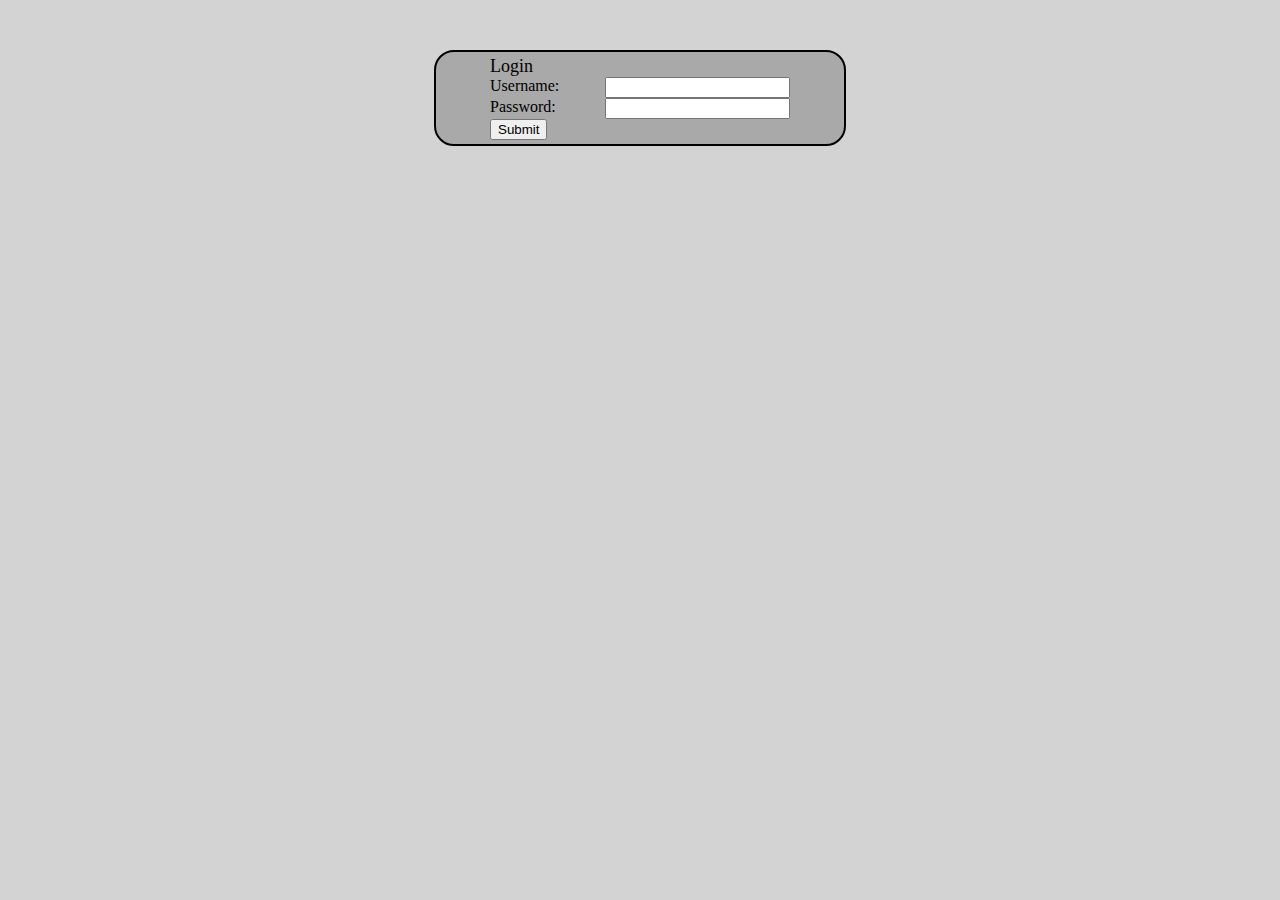
<file: front-end/index.html>
<!DOCTYPE html>
<html lang="en">
    <head>
        <meta charset="utf-8">
        <title>Cheer Judge</title>
        <link href="style.css" rel="stylesheet">
    </head>
    <body>
        <script link="./script" defer></script>
        <div class="container">
            <form action="" method="post">
            <label id="label">
                Login
            </label>
            <div class="inner-container">
                <div id="Username">
                    Username:
                </div>
                <input>
            </div>
            <div class="inner-container">
                <div id="Password">
                    Password:
                </div>
                <input type="password">
            </div>
            <button type="submit">Submit</button>
            </form>
        </div>

    </body>
</html>
</file>
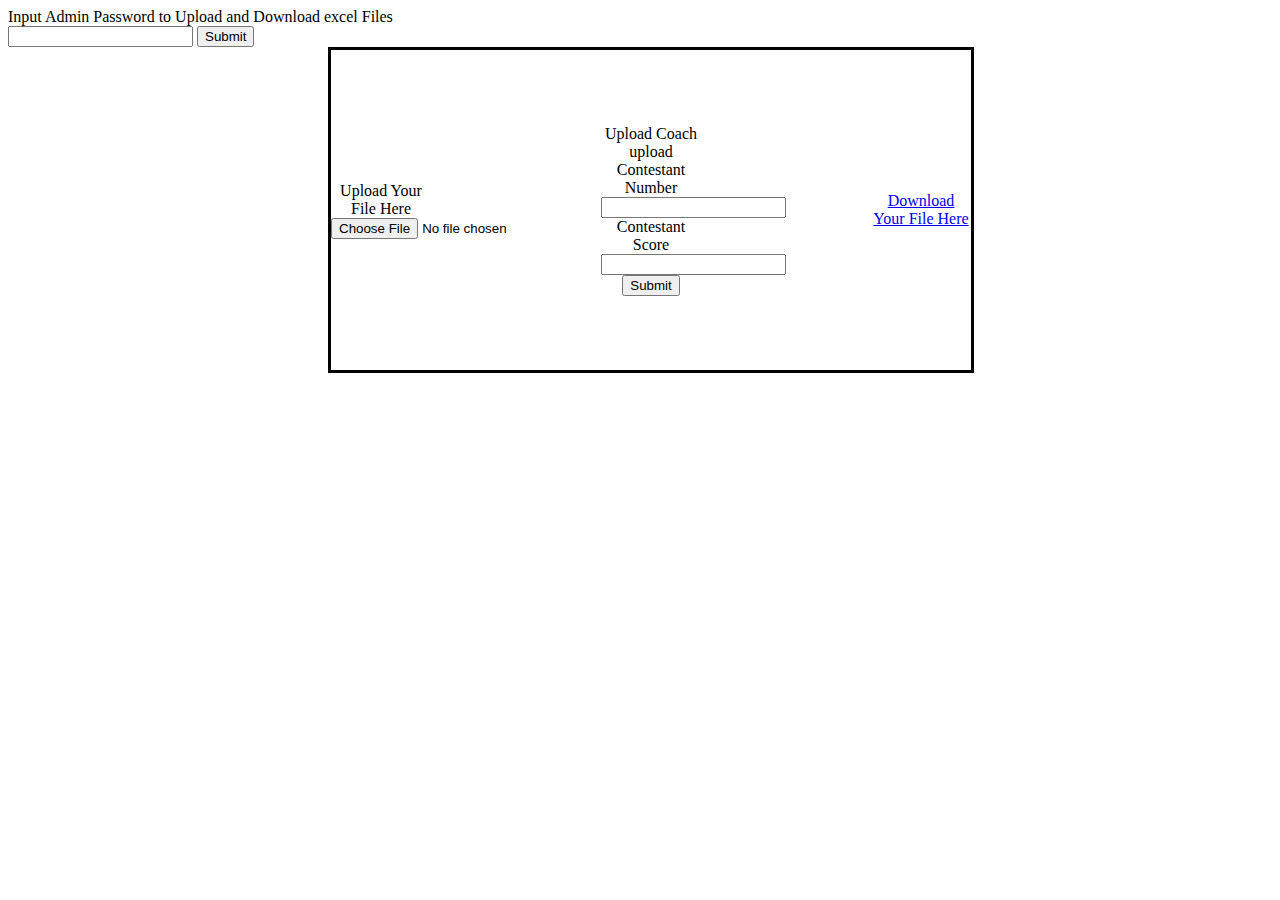
<file: front-end/pages/menuPages/adminPage.html>
<!DOCTYPE html>
<html>
    <head lang="en">
        <meta charset="utf-8">
        <title>Admin Page</title>
        <link href="./adminPage.css" rel="stylesheet">

    </head>
    <body>
        <script src="adminPage.js"></script>
        <div>Input Admin Password to Upload and Download excel Files</div>
        <input type="password" id="admin-password">
        <button type="button" id="admin-password-button">Submit</button>
        <div class="container">
            <div id="upload-button">
                Upload Your File Here
                <input type="file" id="excel" name="judgeData.excel" accept="excel/">
            </div>
            <div id="upload-coachScore">
                Upload Coach upload
                <label for="contestant-number">Contestant Number</label>
                <input type="number" name="contestant-number" id="contestant-number">
                <label for="contestant-score">Contestant Score</label>
                <input type="number" name="contestant-score" id="contestant-score">
                <button id="coach-score-submit">Submit</button>
            </div>
            <div id="download-button">
                <a href="NotApproved" download="judgeData.excel" target="_blank">Download Your File Here</a>
            </div>
        </div>
    </body>
</html>
</file>
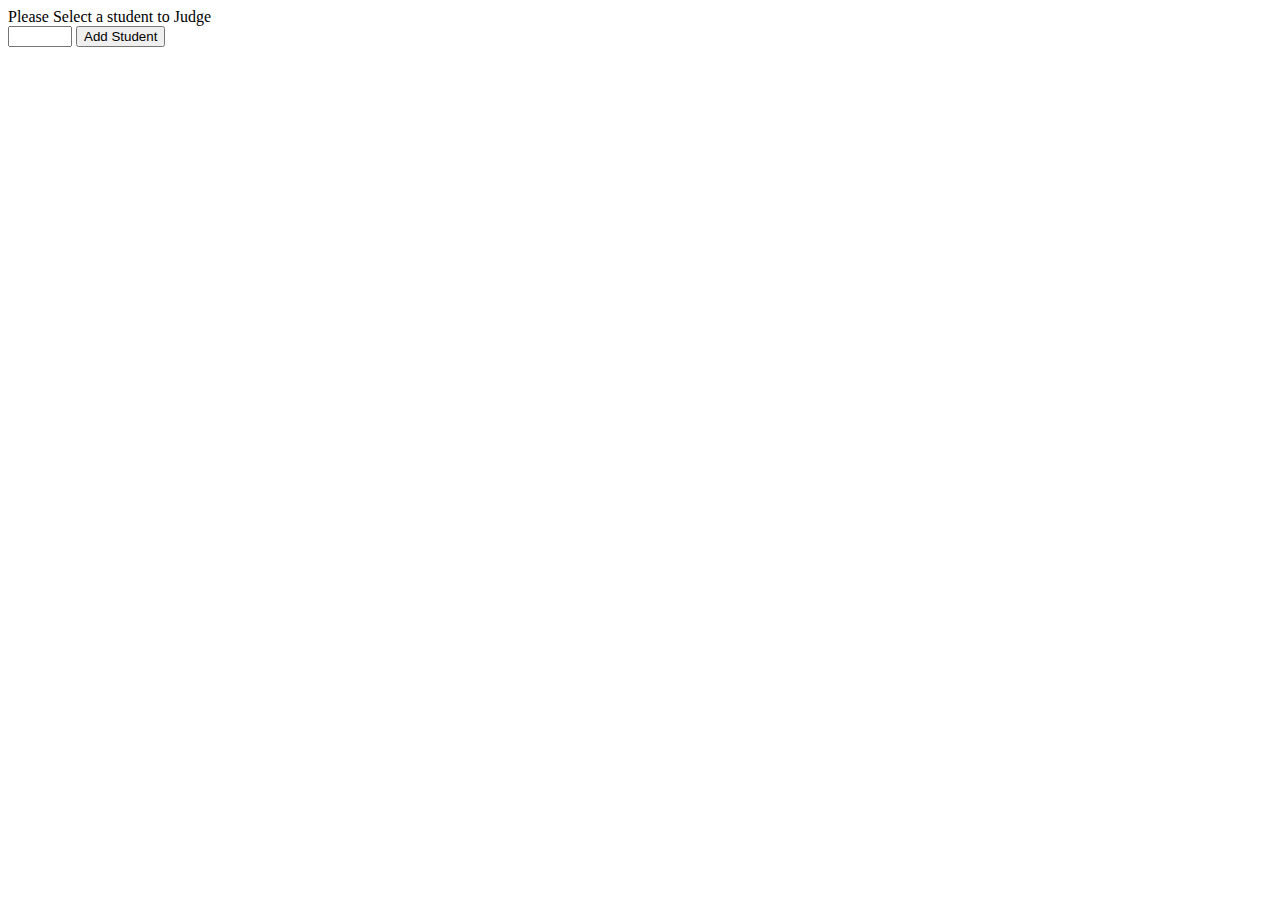
<file: front-end/pages/menuPages/judge.html>
<!DOCTYPE html>
<html lang="en">
    <head>
        <title>Judge</title>
        <meta charset="utf-8">
        <link href="judge.css" rel="stylesheet">
    </head>
    <body>
        <script src="judge.js" defer></script>
        <div id="top">
            <div>Please Select a student to Judge</div>
            <input type="number" id="studentNumber" min="1" max="200">
            <button id="addStudent">Add Student</button>
        </div>
        <div id="judgingScreen">
            <div id="student-tabs"></div>
            <div id="judging-form"></div>
        </div>
    </body>
</html>
</file>
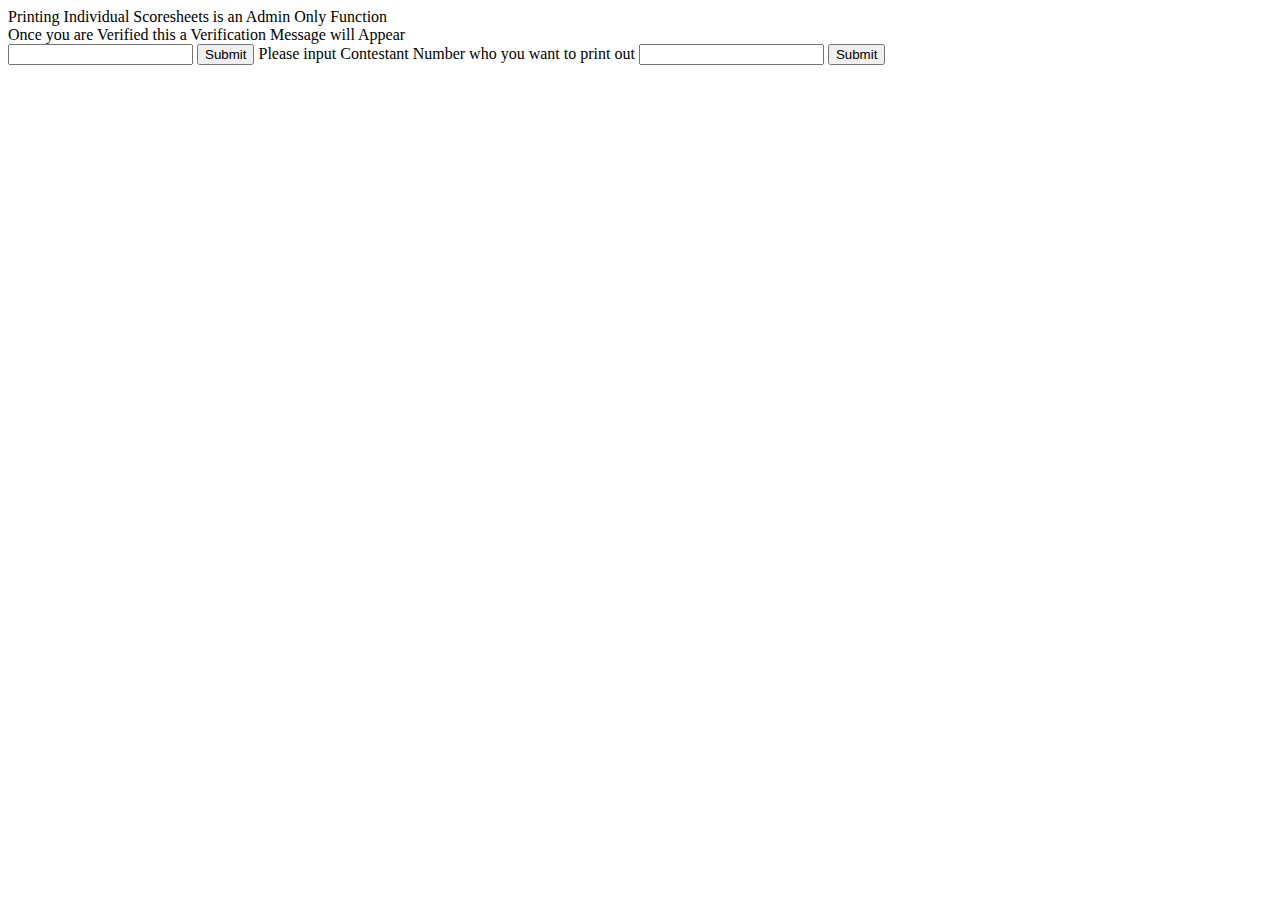
<file: front-end/pages/menuPages/print.html>
<!DOCTYPE html>
<html lang="en">
    <head>
        <meta charset="utf-8">
        <title>Print</title>
        <link rel="stylessheet" href="print.css">
    </head>
    <body>
        <script src="print.js" defer></script>
        <div class="message">Printing Individual Scoresheets is an Admin Only Function</div>
        <div class="message">Once you are Verified this a Verification Message will Appear</div>
        <input id="adminPassword">
        <button type="button" id="password-submit">Submit</button>
        <label for="contestantNumber">Please input Contestant Number who you want to print out</label>
        <input id="contestantNumber" type="number">
        <button type="button" id="number-submit">Submit</button>
    </body>
</html>
</file>
<file: front-end/style.css>
.container{
    display:flex;
    margin-top:50px;
    flex-direction: column;
    align-items: center;
    border:2px;
    border-style: solid;
    border-color: black;
    width:400px;
    margin-left:auto;
    background-color: darkgray;
    margin-right:auto;
    padding:4px;
    border-radius: 20px;
    gap:5px;
}
#label{
    font-size: large;
}
.inner-container{
    flex: 1 1 auto;
    width:300px;
    display:flex;
    gap:4px;
    justify-content: space-between;
}
body{
    background-color: lightgrey;
}
</file>
<file: front-end/pages/menuPages/adminPage.css>
.container{
    border-color:black;
    border-style:solid;
    display:flex;
    justify-content:space-between;
    align-items: center;
    width:50vw;
    margin-left:25vw;
    margin-right:25vw;
    height:25vw;
}
div div{
    width:100px;
    text-align:center;
}
</file>
<file: front-end/pages/menuPages/judge.css>
#student-tabs{
    display:flex;
    justify-content: center;
    align-items: center;
    gap:5px;
    height: 20vh;
}
</file>
